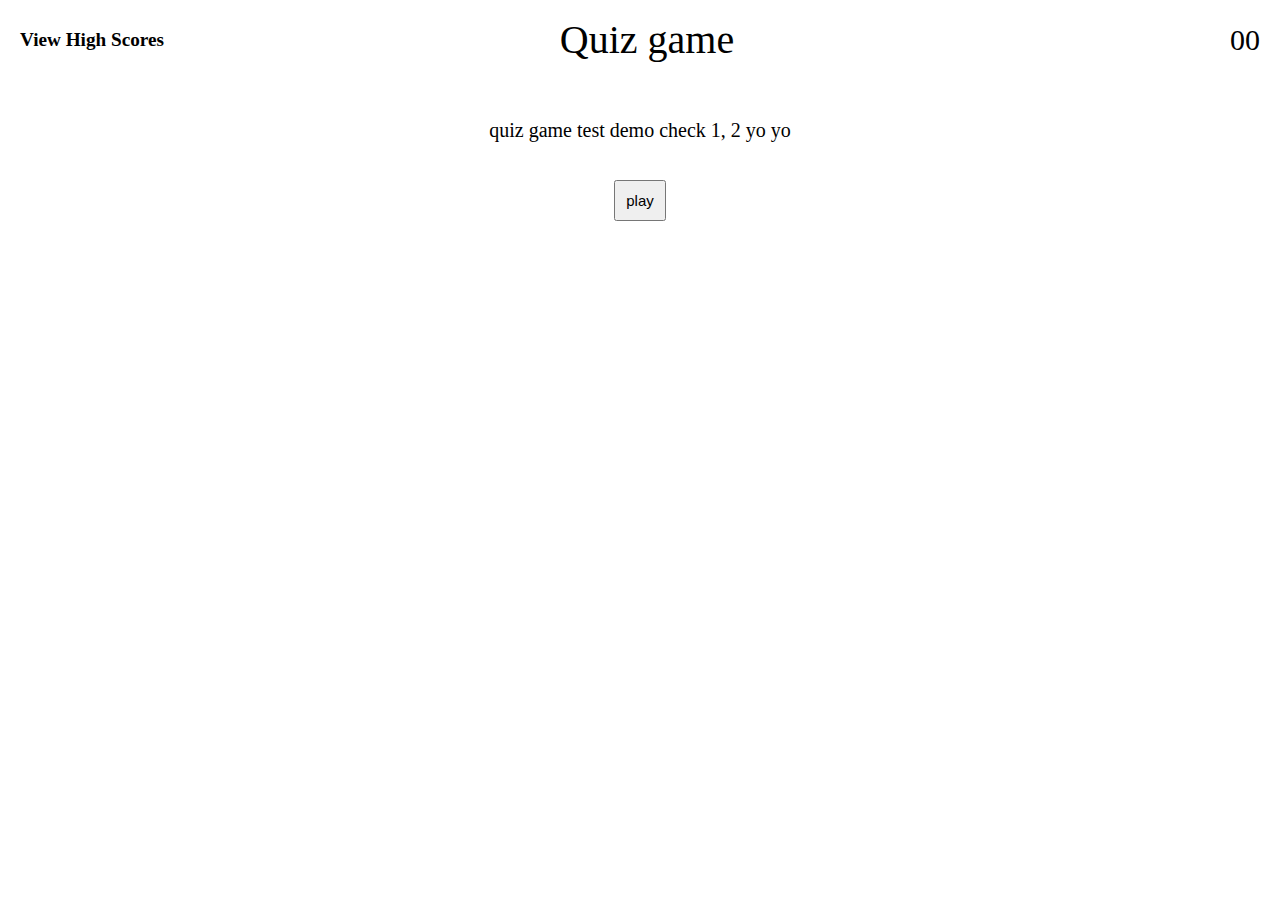
<file: index.html>
<!DOCTYPE html>
<html lang="en">
<head>
    <meta charset="UTF-8">
    <meta http-equiv="X-UA-Compatible" content="IE=edge">
    <meta name="viewport" content="width=device-width, initial-scale=1.0">
    <link rel="stylesheet" href="./assets/reset.css">
    <link rel="stylesheet" href="./assets/style.css">
    <title>Document</title>
</head>
<body>

    <div class="main">
            
        <div>
            <a href="./scores.html">View High Scores</a>
        </div>
        <div> 
            <h1>Quiz game</h1>
        </div>
        <div>
            <p id="time">00</p>
        </div>
       
    </div>     
    <div id="details">
            <p>quiz game test demo check 1, 2 yo yo</p>

   
        <button id="play">play</button>
    </div>





    <div id="game-container">
        
        <h2 id="question"></h2>

        <ul>
            <li id="ans1">
            
            </li>
            <li id="ans2">
              
            </li>
            <li id="correct">
           
            </li>

        </ul>

        <div>
            <p id="score-text">Score</p>
            <br>
            <br>
            <p id="score"></p>
        </div>



        <button id="mainMenu">main menu</button>

    </div>



<script src="./assets/script.js"></script>

</body>
</html>
</file>
<file: assets/style.css>
.main{
    display: flex;
    align-items: center;
    justify-content: space-between;
padding: 20px;
margin-bottom: 40px;
}

.main h1{
margin-right: 100px;
font-size: 40px;
}

.main p{
font-size: 30px;   
}

.main a{
font-size: larger;
text-decoration: none;
color: black;
font-weight: bold;

}




#details{
text-align: center;

}

#details p{
font-size: 20px;

    
}

#details button{
margin-top: 40px;
font-size: 15px;
padding: 10px;

}





#game-container{
    min-width: 100%;
    height: 400px;
    background-color: beige;
  padding-top: 30px;
    text-align: center;
    display: none;
}


#game-container h2 {
    text-align: center;
font-size: 40px;


}

#game-container ul{
    margin-left: 50px;

}


#game-container ul li{
    margin-top: 40px;
    font-size: 20px;
    width: 20ch;
    padding: 20px;

    

    background-color: darkcyan;
}


#score {
    float:right;
    margin-right: 30px;
    font-size: 25px;
    font-weight: bold;
position: absolute;
right: 15px;
}

#score-text {

    float: right;
    margin-right: 30px;
    font-size: 25px;
    font-weight: bold;


}


#game-container button{
position: absolute;
font-size: 20px;
bottom: 90px;
}
</file>
